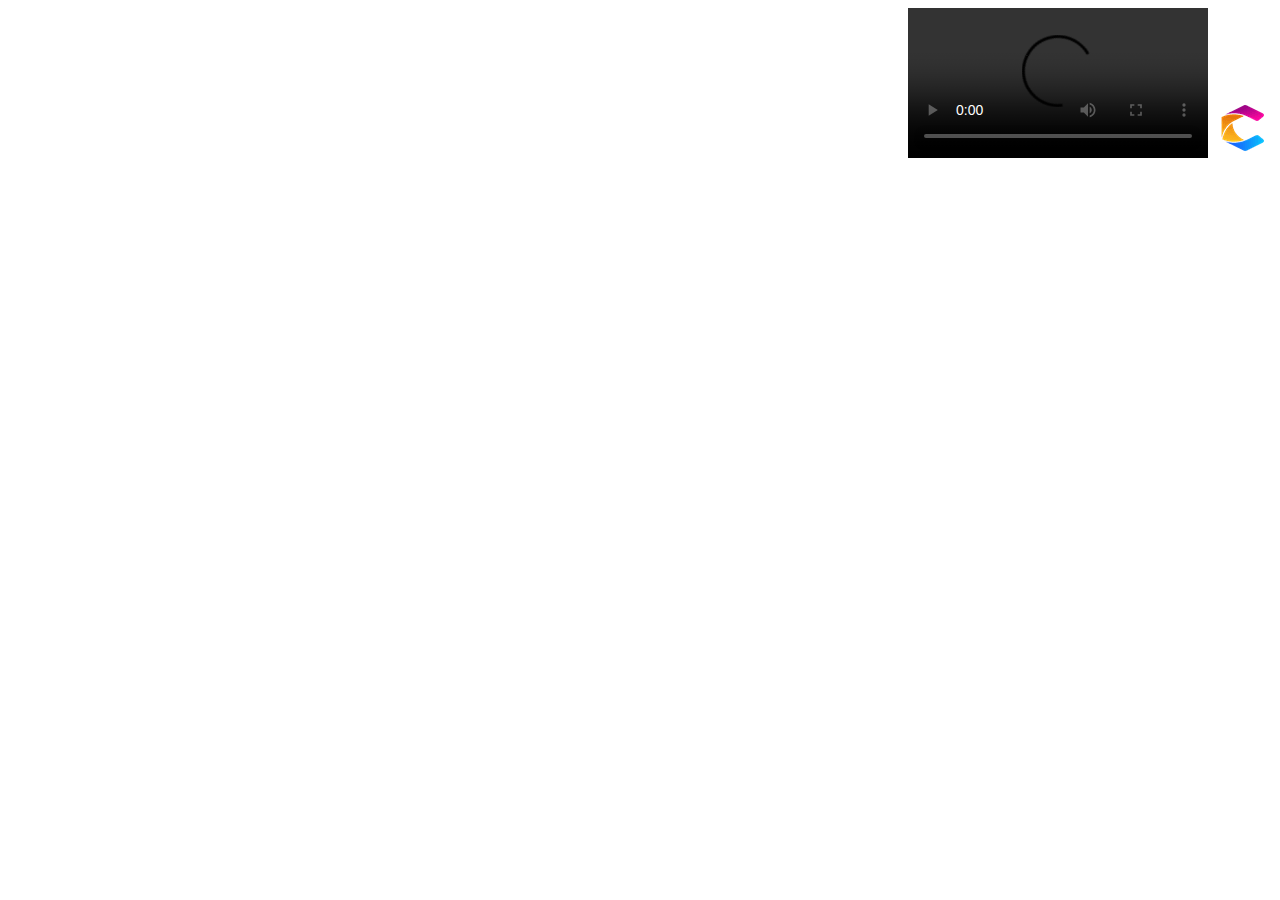
<file: test.html>
<!DOCTYPE html>
<html lang="en">
<head>
    <meta charset="UTF-8">
    <meta name="viewport" content="width=device-width, initial-scale=1.0">
    <meta http-equiv="X-UA-Compatible" content="ie=edge">
    <title> صفحه ی اول</title>
</head>
<header></header>
<body dir="rtl">
<!-- <a href="file:///C:\Users\aegn\Documents\test\Untitled-1.html" target="blank">next page</a> -->
<img src="fav-1.png" alt="">
<video src="file:///C:/Users/aegn/Documents/test/4_5976504708154525335.mp4" controls>shit</video>
</body>
<footer></footer>
</html>
</file>
